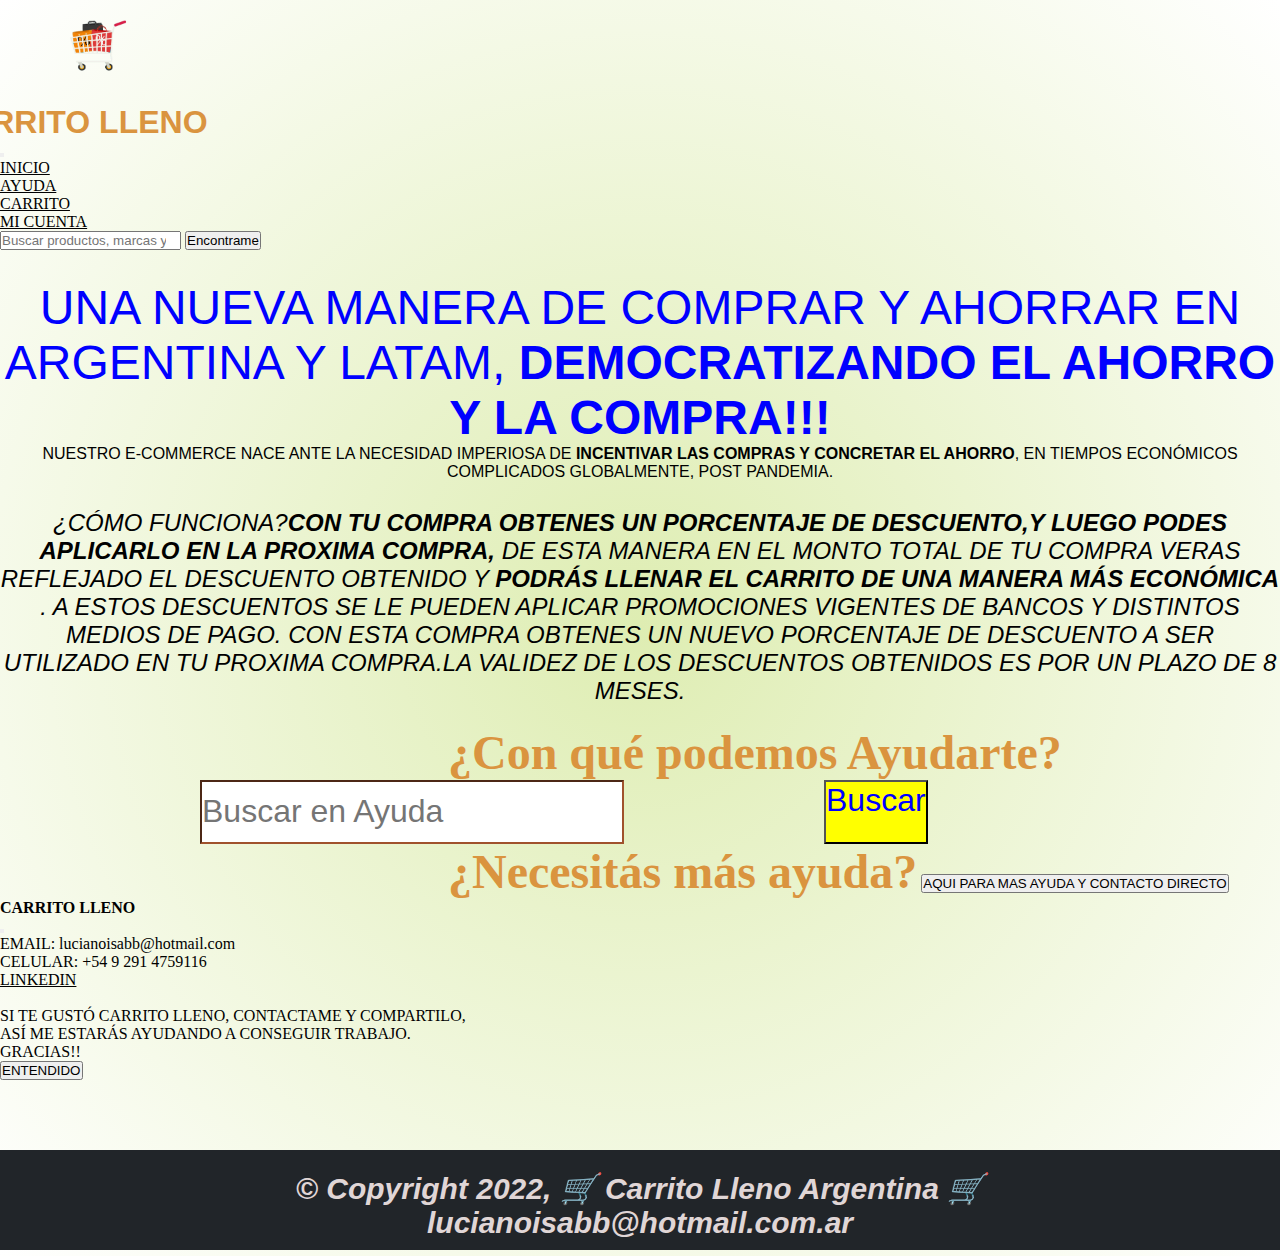
<file: ayuda.html>
<!DOCTYPE html>
<html lang="en">
<head>
    <meta charset="UTF-8">
    <meta http-equiv="X-UA-Compatible" content="IE=edge">
    <meta name="viewport" content="width=device-width, initial-scale=1.0">
    <title>Ayuda</title>
    <!-- CSS only -->
    <link href="https://cdn.jsdelivr.net/npm/bootstrap@5.2.0-beta1/dist/css/bootstrap.min.css" rel="stylesheet" integrity="sha384-0evHe/X+R7YkIZDRvuzKMRqM+OrBnVFBL6DOitfPri4tjfHxaWutUpFmBp4vmVor" crossorigin="anonymous">

    <link rel="stylesheet" href="css/styles.css">
    <link rel="stylesheet" href="css/ayuda.css">
</head>
<body>
    <header class="header">
        
        <nav class="navbar navbar-expand-lg navbar navbar-dark bg-dark">
            <div class="container-fluid">
                
                <img src="img/logo-sin-fondo.png" alt="Logo de carrito lleno" class="logo d-inline-block align-text-top" width="200" height="100">
                <h1 class="titulo1">CARRITO LLENO</h1>
                <button class="navbar-toggler" type="button" data-bs-toggle="collapse" data-bs-target="#navbarSupportedContent" aria-controls="navbarSupportedContent" aria-expanded="false" aria-label="Toggle navigation">
                    <span class="navbar-toggler-icon"></span>
                </button>
                <div class="collapse navbar-collapse" id="navbarSupportedContent">
                    <ul class="navbar-nav me-auto mb-2 mb-lg-0 justify-content-end ">
                        <li class="nav-item">
                            <a class="nav-link active" aria-current="page" href="index.html">INICIO</a>
                        </li>
                        <li class="nav-item">
                            <a class="nav-link" href="ayuda.html">AYUDA</a>
                        </li>
                        <li class="nav-item">
                            <a class="nav-link" href="#">CARRITO</a>
                        </li>
                        <li class="nav-item">
                            <a class="nav-link" href="#">MI CUENTA</a>
                        </li>
                    </ul>
                    <form class="d-flex" role="search">
                    <input class="form-control me-2" type="search" placeholder="Buscar productos, marcas y más" aria-label="Search">
                    <button class="btn btn-outline-success" type="submit">Encontrame</button>
                    </form>
                </div>
                </div>
            </nav>


    </header>
    <main class="main">
        <section>
            <div class="parrafo-envios">
                <p class="slogan">Una nueva manera de comprar y ahorrar en Argentina y Latam,<strong> democratizando el ahorro y la compra!!!</strong> </p>
                <p class="slogan2">Nuestro e-commerce nace ante la necesidad imperiosa de <strong>incentivar las compras y concretar el ahorro</strong>, en tiempos económicos complicados globalmente, post pandemia.</p>
                <br>
                <em class="como_funciona">¿Cómo funciona?<strong>Con tu compra obtenes un porcentaje de descuento,y luego podes aplicarlo en la proxima compra,</strong> de esta manera en el monto total de tu compra veras reflejado el descuento obtenido y <strong>podrás llenar el carrito de una manera más económica</strong> . A estos descuentos se le pueden aplicar promociones vigentes de Bancos y Distintos medios de pago. Con esta compra obtenes un nuevo porcentaje de descuento a ser utilizado en tu proxima compra.La validez de los descuentos obtenidos es por un plazo de 8 meses.</em>
            </div>
        </section>

        <sect>
            <spam class="ayuda">¿Con qué podemos Ayudarte?</spam>
            <form class="d-flex" role="search">
                <div class="w-50 p-3 m-5 contenedor_ayuda" >
                    <input class="form-control me-2 busqueda__ayuda" type="search" placeholder="Buscar en Ayuda" aria-label="Search">
                    <button class="btn btn-outline-success boton__ayuda" type="submit">Buscar</button>
                </div>
            </form>
            
            <span class="ayuda">¿Necesitás más ayuda?</span>

            <button type="button"  class="btn btn-primary" data-bs-toggle="modal" data-bs-target="#modal-contacto">
                AQUI PARA MAS AYUDA Y CONTACTO DIRECTO
            </button>
            <!-- Modal -->
            <div class="modal fade" id="modal-contacto"  tabindex="-1" aria-labelledby="staticBackdropLabel" aria-hidden="true">
                <div class="modal-dialog">
                    <div class="modal-content">
                        <div class="modal-header">
                            <h4 class="modal-title" id="staticBackdropLabel"><strong>CARRITO LLENO</strong></h4>
                            <button type="button" class="btn-close" data-bs-dismiss="modal" aria-label="Close"></button>
                        </div>
                        <div class="modal-body">
                        EMAIL: lucianoisabb@hotmail.com <br>
                        CELULAR: +54 9 291 4759116<br>
                        <a href="https://www.linkedin.com/in/luciano-isa/">LINKEDIN</a>
                        <br><br>SI TE GUSTÓ CARRITO LLENO, CONTACTAME Y COMPARTILO, <br>ASÍ ME ESTARÁS AYUDANDO A CONSEGUIR TRABAJO.<br> GRACIAS!!
                        </div>
                        <div class="modal-footer">
                            <button type="button" class="btn btn-primary">ENTENDIDO</button>
                        </div>
                    </div>
                </div>
            </div>
        </section>






    </main>
    <footer class="footer">
        <h5 class="copyrigth"> © Copyright 2022, &#128722 Carrito Lleno Argentina &#128722 <br> lucianoisabb@hotmail.com.ar</h5>
    </footer>
</body>
<!-- JavaScript Bundle with Popper -->
<script src="https://cdn.jsdelivr.net/npm/bootstrap@5.2.0-beta1/dist/js/bootstrap.bundle.min.js" integrity="sha384-pprn3073KE6tl6bjs2QrFaJGz5/SUsLqktiwsUTF55Jfv3qYSDhgCecCxMW52nD2" crossorigin="anonymous"></script>

</html>
</file>
<file: css/styles.css>
/* ACA PONGO TODOS LOS ESTILOS DE MI SITIO*/

*{
    padding: 0; 
    margin: 0;
    box-sizing: border-box;
}
body{
    background: radial-gradient(circle, rgba(222,237,178,1) 0%, white 100%);
}

a{
    color: inherit;
}

.titulo1{
    color: rgb(218, 148, 63);
    font-size:3 rem;
    font-family: 'Gill Sans', 'Gill Sans MT', Calibri, 'Trebuchet MS', sans-serif;
    margin-left: -55px;
}


main{
    padding-top: 10px;
}

#fotos__principales img{
    margin-top: 10px;
    padding-top: 10px;
    padding-bottom: 10px;
    width: 100% 0 !important ;
    height: 450px;
}
.fotos__principales{
    padding-top: 100px;
    padding-bottom: 100px ;
}
.text-bg-light {
    border: none;
}
.texto_foto_ropa{
    padding-top: 12px;
    text-align: center;
    color:blue;
    font-family:Impact, Haettenschweiler, 'Arial Narrow Bold', sans-serif;
    font-size: 6rem;
}
.titulo__form{
    text-align: center;
    margin-top: 50px;
    color:blue;
}

.limitado{
    height: 120px;
    width: 100%;
    border: 2px solid  rgb(0, 0, 0) !important;
    margin-top:20px;
    margin-bottom: 25px;
}


#titulo-principal{
    font-size: 50px;
    text-align: center;
    background: radial-gradient(circle, rgba(222,237,178,1) 0%, rgba(186,41,80,0.9556197478991597) 100%);
}

.inicio1{
    position: relative;
}
.inicio2__absolute {
    position: absolute;
    background-color: rgb(0, 0, 0);
    color: rgb(255, 255, 255);
    top: 0.5rem;
    right: 10rem;
    padding: 0.5rem 2rem;
    border-radius: 10px;
    text-transform: uppercase;
}

.seccion__card1 .seccion__card2 .seccion__card3 .seccion__card4 .seccion__card5 .seccion__card6{
    padding-top: 10px;
    padding-bottom: 5px;
}

.card{
    background-color: rgb(29, 58, 58);
    color: white;
    position: relative;
    height: 100%;
    margin-bottom: 20px;
}
.card-img-top{
    width:100%;
    height: 250px;
    object-fit:fill;
}
.seccion__card1 .seccion__card2 .seccion__card3 .seccion__card4 .seccion__card5 .seccion__card6 .seccion__card7 {
    flex-wrap: wrap;
    margin-bottom: 10px;
}
.card__icon{
    background-color: rgb(255, 255, 255) transparent;
    color:red;
    padding: 0.5rem 1rem;
    border-radius: 10px;
    position: absolute;
    right: 1rem;
    top: 1rem;
}
.seccion__card7{
    margin-bottom: 10px;
}
.col-md-4{
    margin-top:5px;
    margin-bottom: 5px;
}
.p{
    margin-top: 50px;
    color:black;
    font-size: medium;
    text-align: justify;
}

.titulo-envios-gratis{

    background-image: url(../img/ENTREGA.jpg);
    background-repeat: no-repeat;
    padding: 100px 100px;
    background-size: 100% 50%;
    height: 800px;
    *font-family: 'Lucida Sans', 'Lucida Sans Regular', 'Lucida Grande', 'Lucida Sans Unicode', Geneva, Verdana, sans-serif;
    color: white;
    font-size: 1.7rem;

    
} 

.section3{
    display: inline-flex;
    flex-direction: row;
    justify-content:unsafe;
}

.slogan{
    text-align: center;
    text-transform: uppercase;
    font-size:larger;
    margin-inline-end: 0px;
    color: white;
    
}  
.slogan2{
    font-size: medium;
    text-align: center;
    margin-inline-end: 0px;
}
.parrafo-envios{

    text-align: center;
    text-transform: uppercase;
    display: inline-block;
    font-size: 1.5em;
    margin-block-start: 0.83em;
    margin-block-end: 0.83em;
    margin-inline-start: 0px;
    margin-inline-end: 0px;
    font-family: "Proxima Nova",-apple-system,"Helvetica Neue",Helvetica,Roboto,Arial,sans-serif,sans-serif;

}

.titulo-categoria{
    font-family:Arial, Helvetica, sans-serif ;
    font-weight: 50px;
    text-align: center;
    text-decoration:dotted;
    color: rgb(12, 12, 12);
    padding: 50px;

}

#compras_categorias{
    background-color:white;
    width:100%;
    text-decoration-color: black;
}
    


.categorias{
    display: inline;
    width: 50px;
    height: 50px;
    
    
}

.legales{
    background: white;
    text-align: justify;
    font-family: Cambria, Cochin, Georgia, Times, 'Times New Roman', serif;
    font-size: medium;
    font-weight: 800;
    line-height: 1.8;
    text-decoration:white;
    text-decoration-color: white;
    padding: 2rem;
}
.position-fixed {
    background-color: green;
    color: white;
    font-size: 28px;
    position: fixed;
    /* top, left, right, bottom */
    right: 1rem;
    bottom: 1rem;
    z-index: 10;
    padding: 0.5rem 1rem;
    border-radius: 100%;
    text-decoration: none;
}


#btn-mas{
    display: none;
}
.botones_flotantes{
    position: fixed;
    bottom: 100px;
    right: 20px;
}

.redes a, .icon-mas2{
    display: block;
    text-decoration: none;
    background-color: #cc2b2b;
    color: #fff;
    width: 55px;
    height: 55px;
    line-height: 55px;
    text-align: center;
    border-radius: 50%;
    box-shadow:0px 1px 10px rgba(0, 0,0, 0.4);
    transition: all 500ms ease;
}
.redes a:hover{
    background-color: #fff;
    color: #cc2b2b;

}

.redes a{
    margin-bottom: -15px;
    opacity: 0;
    visibility: hidden;

}
#btn-mas:checked ~ .redes a{
    margin-bottom: 10px;
    opacity: 1;
    visibility: visible;
}
.icon-mas2{
    cursor:pointer;
    background-color: #da7b7b;
    font-size: 23px;
}
#btn-mas:checked ~ .btn-mas .icon-mas2{
    transform: rotate(137deg);
    font-size: 25px;
}

.btn-wsp:hover{
    text-decoration: none;
    color:#0df053;
    background-color: #fff;
}
.jam-whatsapp:before{
    color:white;
}

.footer{
    background-color: rgba(33,37,41);
    font-style: italic;
    font-family: 'Franklin Gothic Medium', 'Arial Narrow', Arial, sans-serif;
    color: white;
    padding: 0.3rem;
    height: 100px;
}
.redes{
    margin-top:1.5rem ;
    margin-bottom: 1.5rem;
    font-size: 1.5rem;
}
.copyrigth{
    text-align: center;
    color:rgb(224, 214, 214);
    font-size: 30px;
    padding: 1rem;
}

.carousel-item img{
    height: 600px;
    object-fit: cover;
    object-position: 0 80%;
}
.container-fluid{
    overflow: hidden;
}
.carousel-control-next{
    opacity: 3.5;
}



/* MEDIA QUERY*/
@media (max-width: 600px) {
    .logo{
        height: 60px;
        width: 150px;
    }
    .titulo1{
        margin-left: -5px;
    }
    #titulo-principal{
        font-size: 1rem;   
    }
    .fotos-carousel{
        width: 100% !important;
        height: 180px !important;
        object-fit: cover !important;
        
    }
    .carousel2{
        width: auto !important ;
        object-fit: cover;

    }
    .row > * {
        padding-right: 0;
        padding-left: 0;
    }
    .card {
        margin-left: 40px;
    }
    .tarjeta_ropa{
        height: 200px;
        width:auto;
        object-fit: contain;
        margin-left: 1px;
        margin-right: 1px;
    }
    .texto_foto_ropa{
        font-size: 2.8rem;
        padding-top: 15px;
        color:#fff
    }
    .titulo__form{
        margin-top: 10px;
    }
    .limitado{
    display: none;
    }
    .boton-formulario{
        width: 80%;
        justify-content: center;
        margin-left: 10%;
    }
    .seccion__card1{
        flex-direction: column;
        align-items: center;
    }
    
    .legales{
        background: #607d8b;
        align-items: center;
    }
    
    .redes{
        font-size: 20px;
        text-align: center;
    }
    .arrepentimiento {
        text-align: center;
    }
    .footer{
        align-items: center;
        height: auto;
        width: 100%;
    }
    .copyrigth{
        font-size: 14px;
        padding: 0px;
        
    }
    .position-fixed{
        font-size: 15px;
    }
    

}
</file>
<file: css/ayuda.css>
* {
    padding: 0;
    margin: 0;
    box-sizing: border-box;
}
main {
    min-height: 100vh;
}
.slogan {
    color: blue;
    font-size: 3rem;
    font-family: "Lucida Sans", "Lucida Sans Regular", "Lucida Grande",
    "Lucida Sans Unicode", Geneva, Verdana, sans-serif;
}
.ayuda {
    color: rgb(218, 148, 63);
    font-size: 3rem;
    font-weight: bold;
    margin-left: 35%;
    margin-bottom: 5rem;
    font-family: Cambria, Cochin, Georgia, Times, "Times New Roman", serif;
}
.contenedor_ayuda {
    display: flex;
}
.busqueda__ayuda {
    align-items: center !important;
    margin-left: 200px;
    margin-right: 200px;
    width: 700 px;
    height: 4rem;
    font-size: xx-large;
    border-color: sienna;
}
.boton__ayuda {
    display: flex;
    flex-direction: column;
    text-align: center;
    font-size: xx-large;
    background-color: yellow;
    color: blue;
}

@media (max-width: 600px) {
    .slogan{
        font-size: 1.8rem;
    }
    .como_funciona{
        font-size: 1rem;
        color: navy;
    }
    .ayuda{
        font-size: 1.3rem;
        margin-left: 20px;
        text-align: center;
    }
    .d-flex{
        margin-left: -250px;
        flex-direction: column;
        align-items: center;
    }
    .busqueda__ayuda{
        margin-left: 120px;
        height: 40px;
        width:180px; 
        font-size: 1rem;
    }
    .boton__ayuda{
        height: 40px;
        font-size: 1rem;
    }
    .btn-primary{
        width: 100%;
        height: 40px ;
        font-size: 0.8rem;
    }
</file>
